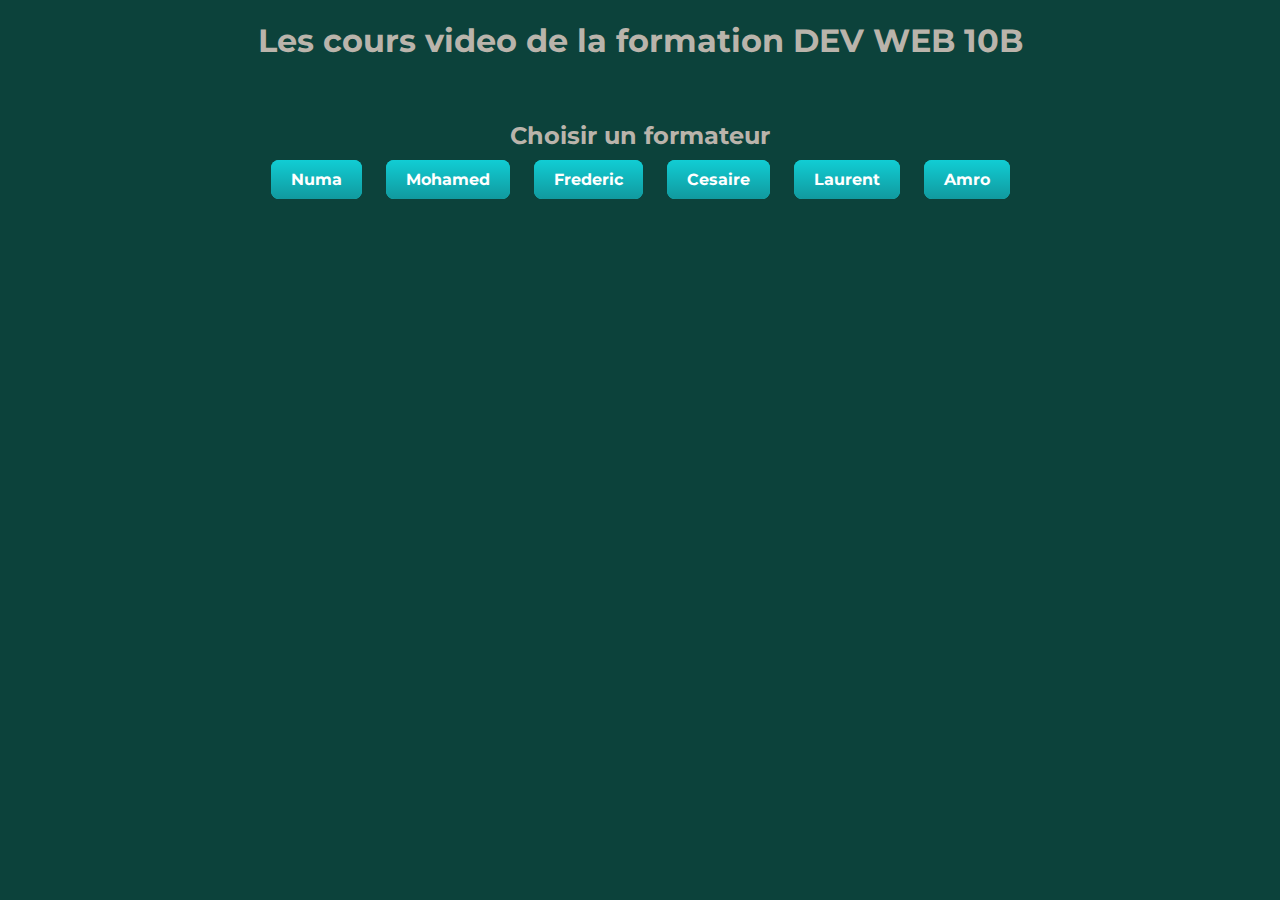
<file: index.html>
<!DOCTYPE html>
<html lang="en">

<head>
    <meta charset="UTF-8" />
    <meta http-equiv="X-UA-Compatible" content="IE=edge" />
    <meta name="viewport" content="width=device-width, initial-scale=1.0" />
    <title>DEV WEB 10B</title>
    <link href="https://cdn.jsdelivr.net/npm/bootstrap@5.3.0-alpha1/dist/css/bootstrap.min.css" rel="stylesheet"
        integrity="sha384-GLhlTQ8iRABdZLl6O3oVMWSktQOp6b7In1Zl3/Jr59b6EGGoI1aFkw7cmDA6j6gD" crossorigin="anonymous">
    <link href="https://fonts.googleapis.com/css?family=Montserrat" rel="stylesheet">
    <link rel="stylesheet" href="CSS/styles.css">
</head>

<body>
    <h1>Les cours video de la formation DEV WEB 10B</h1><br>

    <h2>Choisir un formateur</h2>

    <div>
        <a class="btn instructor">Numa</a>
        <a class="btn instructor">Mohamed</a>
        <a class="btn instructor">Frederic</a>
        <a class="btn instructor">Cesaire</a>
        <a class="btn instructor">Laurent</a>
        <a class="btn instructor">Amro</a>
    </div><br><br>

    <div class="container-fluid">
        <div id="videoList" class="row mx-2 g-4">

        </div>
    </div>
    

</body>
<script src="https://cdn.jsdelivr.net/npm/bootstrap@5.3.0-alpha1/dist/js/bootstrap.bundle.min.js"
    integrity="sha384-w76AqPfDkMBDXo30jS1Sgez6pr3x5MlQ1ZAGC+nuZB+EYdgRZgiwxhTBTkF7CXvN"
    crossorigin="anonymous"></script>
<script src="JS/script.js"></script>

</html>
</file>
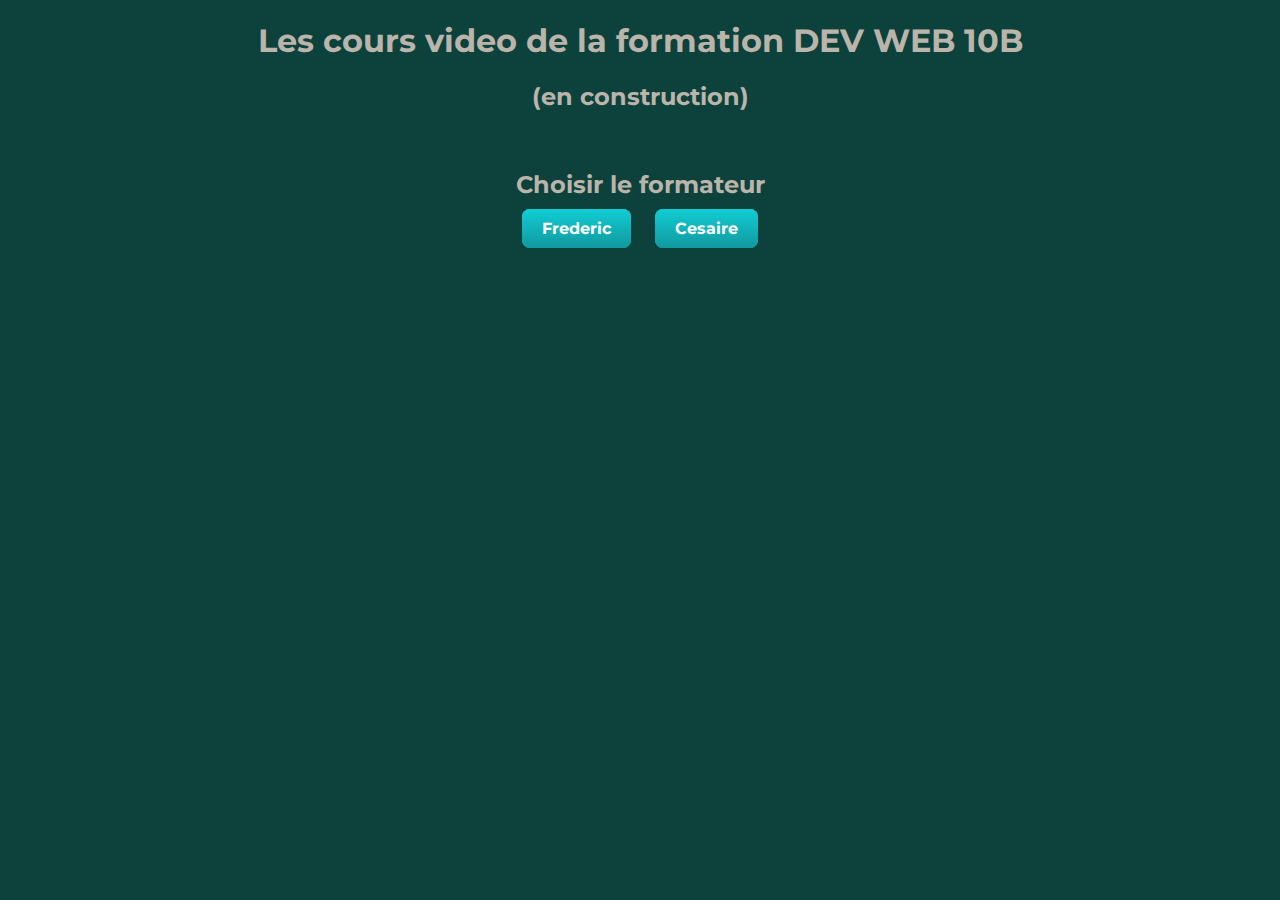
<file: index..html>
<!DOCTYPE html>
<html lang="en">

<head>
    <meta charset="UTF-8" />
    <meta http-equiv="X-UA-Compatible" content="IE=edge" />
    <meta name="viewport" content="width=device-width, initial-scale=1.0" />
    <title>DEV WEB 10B</title>
    <link href="https://cdn.jsdelivr.net/npm/bootstrap@5.3.0-alpha1/dist/css/bootstrap.min.css" rel="stylesheet"
        integrity="sha384-GLhlTQ8iRABdZLl6O3oVMWSktQOp6b7In1Zl3/Jr59b6EGGoI1aFkw7cmDA6j6gD" crossorigin="anonymous">
    <link href="https://fonts.googleapis.com/css?family=Montserrat" rel="stylesheet">
    <link rel="stylesheet" href="CSS/styles.css">
</head>

<body>
    <h1>Les cours video de la formation DEV WEB 10B</h1>
    <h2>(en construction)</h2><br>

    <h2>Choisir le formateur</h2>

    <div>
        <a onclick="printVideos('Frederic')" class="btn" >Frederic</a>
        <a onclick="printVideos('Cesaire')" class="btn" >Cesaire</a>
    </div><br><br>

    <div class="container-fluid">
        <div id="videoList" class="row mx-2 g-4">

        </div>
    </div>
    

</body>
<script src="https://cdn.jsdelivr.net/npm/bootstrap@5.3.0-alpha1/dist/js/bootstrap.bundle.min.js"
    integrity="sha384-w76AqPfDkMBDXo30jS1Sgez6pr3x5MlQ1ZAGC+nuZB+EYdgRZgiwxhTBTkF7CXvN"
    crossorigin="anonymous"></script>
<script src="JS/script.js"></script>

</html>
</file>
<file: CSS/styles.css>
body {
    color: #bab4ab;
    background-color: #0c423b;
    text-align: center;
    font-family: "Montserrat", sans-serif;
}

.btn {
    background: #11cdd4;
    background-image: -webkit-linear-gradient(top, #11cdd4, #11999e);
    background-image: -moz-linear-gradient(top, #11cdd4, #11999e);
    background-image: -ms-linear-gradient(top, #11cdd4, #11999e);
    background-image: -o-linear-gradient(top, #11cdd4, #11999e);
    background-image: linear-gradient(to bottom, #11cdd4, #11999e);
    -webkit-border-radius: 8;
    -moz-border-radius: 8;
    border-radius: 8px;
    color: #ffffff;
    font-size: 16px;
    font-weight: bold;
    padding: 10px 20px 10px 20px;
    text-decoration: none;
}

.btn:hover {
    background: #30e3cb;
    background-image: -webkit-linear-gradient(top, #30e3cb, #2bc4ad);
    background-image: -moz-linear-gradient(top, #30e3cb, #2bc4ad);
    background-image: -ms-linear-gradient(top, #30e3cb, #2bc4ad);
    background-image: -o-linear-gradient(top, #30e3cb, #2bc4ad);
    background-image: linear-gradient(to bottom, #30e3cb, #2bc4ad);
    text-decoration: none;
}

a {
    margin: 10px 10px;
}

h6 {
    margin-bottom: 0;
}

.card-body {
    padding: 4px;
}
</file>
